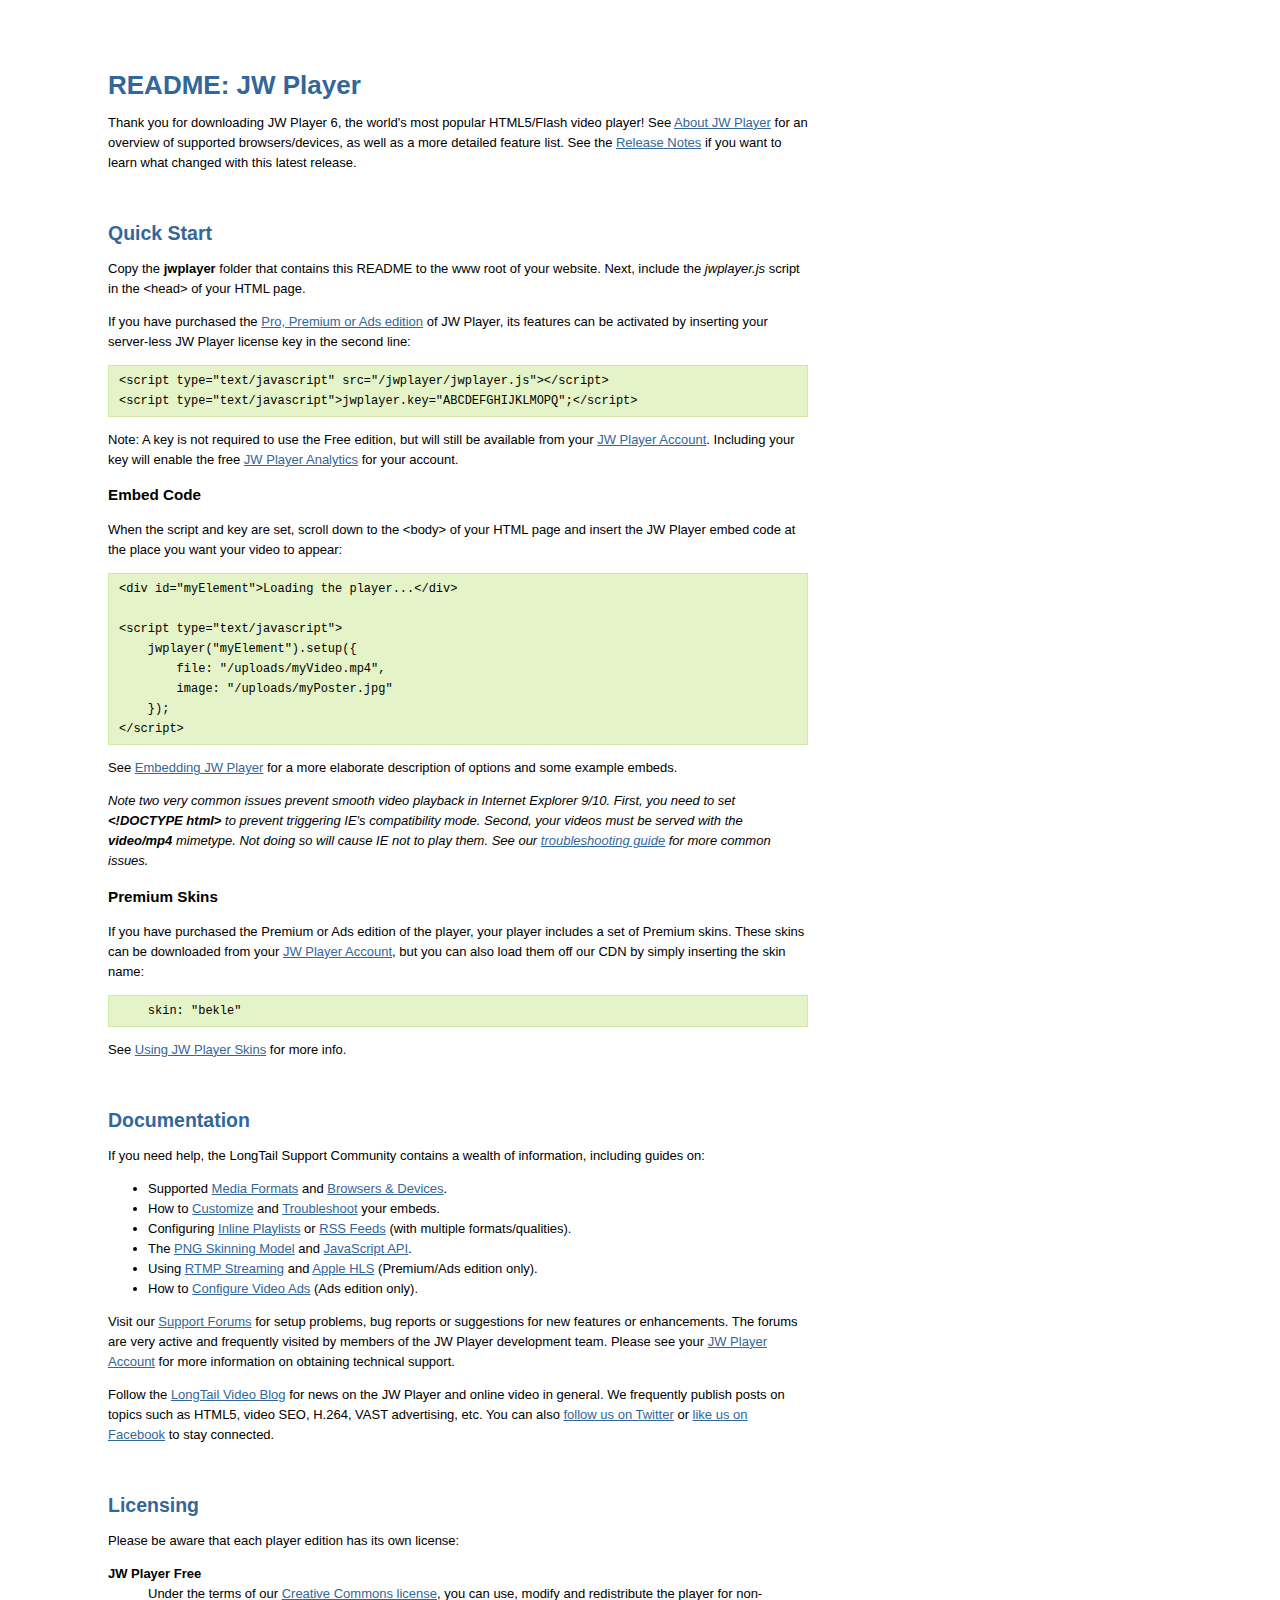
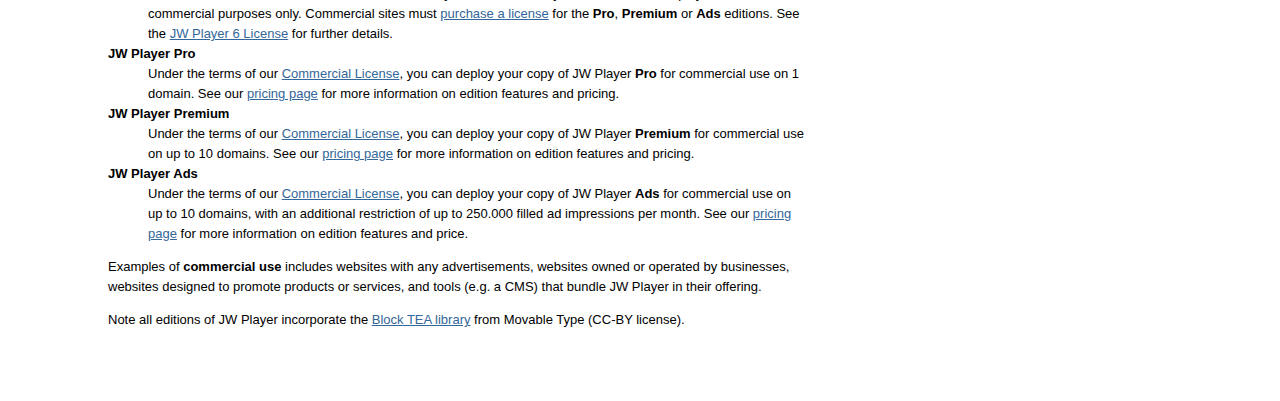
<file: js/JWPlayer/README.html>
<!doctype html>
<html>
<head>
<title>README: JW Player</title>
<style>
    body { padding: 50px 100px; width: 700px; font: 13px/20px Arial; background: #FFF; }
    a, h1, h2 { color: #369; }
    h2 { margin-top: 50px; }
    pre { font-size: 12px; background:#E5F3C8; padding:5px 10px; border: 1px solid #D3EAA4; }
    dt { font-weight: bold; }
</style>
</head><body>

<h1>README: JW Player</h1>

<p>Thank you for downloading JW Player 6, the world's most popular HTML5/Flash video player! See <a href="http://www.longtailvideo.com/support/jw-player/28832/about-jw-player">About JW Player</a> for an overview of supported browsers/devices, as well as a more detailed feature list. See the <a href="http://www.longtailvideo.com/support/jw-player/28835/release-notes">Release Notes</a> if you want to learn what changed with this latest release.</p>

<h2>Quick Start</h2>

<p>Copy the <strong>jwplayer</strong> folder that contains this README to the www root of your website. Next, include the <em>jwplayer.js</em> script in the &lt;head&gt; of your HTML page.</p>

<p>If you have purchased the <a href="http://www.longtailvideo.com/jw-player/pricing/">Pro, Premium or Ads edition</a> of JW Player, its features can be activated by inserting your server-less JW Player license key in the second line:</p>

<pre>
&lt;script type="text/javascript" src="/jwplayer/jwplayer.js"&gt;&lt;/script&gt;
&lt;script type="text/javascript"&gt;jwplayer.key="ABCDEFGHIJKLMOPQ";&lt;/script&gt;
</pre>

<p>Note: A key is not required to use the Free edition, but will still be available from your <a href="https://account.longtailvideo.com/">JW Player Account</a>. Including your key will enable the free <a href="http://www.longtailvideo.com/support/jw-player/28852/using-jw-player-analytics">JW Player Analytics</a> for your account.</p>

<h3>Embed Code</h3>

<p>When the script and key are set, scroll down to the &lt;body&gt; of your HTML page and insert the JW Player embed code at the place you want your video to appear:</p>

<pre>
&lt;div id="myElement"&gt;Loading the player...&lt;/div&gt;

&lt;script type="text/javascript"&gt;
    jwplayer("myElement").setup({
        file: "/uploads/myVideo.mp4",
        image: "/uploads/myPoster.jpg"
    });
&lt;/script&gt;
</pre>

<p>See <a href="http://www.longtailvideo.com/support/jw-player/28839/embedding-the-player">Embedding JW Player</a> for a more elaborate description of options and some example embeds.</p>

<p><em>Note two very common issues prevent smooth video playback in Internet Explorer 9/10. First, you need to set <strong>&lt;!DOCTYPE html&gt;</strong> to prevent triggering IE's compatibility mode. Second, your videos must be served with the <strong>video/mp4</strong> mimetype. Not doing so will cause IE not to play them. See our <a href="http://www.longtailvideo.com/support/jw-player/28840/troubleshooting-your-setup">troubleshooting guide</a> for more common issues.</em></p>

<h3>Premium Skins</h3>

<p>If you have purchased the Premium or Ads edition of the player, your player includes a set of Premium skins. These skins can be downloaded from your <a href="https://account.longtailvideo.com/">JW Player Account</a>, but you can also load them off our CDN by simply inserting the skin name:</p>
<pre>    skin: "bekle"</pre>

<p>See <a href="http://www.longtailvideo.com/support/jw-player/28846/using-jw-player-skins">Using JW Player Skins</a> for more info.</p>



<h2>Documentation</h2>

<p>If you need help, the LongTail Support Community contains a wealth of information, including guides on:</p>

<ul>
<li>Supported <a href="http://www.longtailvideo.com/support/jw-player/28836/media-format-support">Media Formats</a> and <a href="http://www.longtailvideo.com/support/jw-player/28837/browser-device-support">Browsers &amp; Devices</a>.</li>
<li> How to <a href="http://www.longtailvideo.com/support/jw-player/28839/embedding-the-player">Customize</a> and <a href="http://www.longtailvideo.com/support/jw-player/28840/troubleshooting-your-setup">Troubleshoot</a> your embeds.</li>
<li>Configuring <a href="http://www.longtailvideo.com/support/jw-player/28842/working-with-playlists">Inline Playlists</a> or <a href="http://www.longtailvideo.com/support/jw-player/28843/loading-rss-feeds">RSS Feeds</a> (with multiple formats/qualities).</li>
<li>The <a href="http://www.longtailvideo.com/support/jw-player/28846/using-jw-player-skins">PNG Skinning Model</a> and <a href="http://www.longtailvideo.com/support/jw-player/28850/using-the-javascript-api">JavaScript API</a>.</li>
<li>Using <a href="http://www.longtailvideo.com/support/jw-player/28854/using-rtmp-streaming">RTMP Streaming</a> and <a href="http://www.longtailvideo.com/support/jw-player/28856/using-apple-hls-streaming/">Apple HLS</a> (Premium/Ads edition only).</li>
<li>How to <a href="http://www.longtailvideo.com/support/jw-player/28862/configuring-video-ads">Configure Video Ads</a> (Ads edition only).</li>
</ul>

<p>Visit our <a href="http://www.longtailvideo.com/support/forums/jw-player/">Support Forums</a> for setup problems, bug reports or suggestions for new features or enhancements. The forums are very active and frequently visited by members of the JW Player development team. Please see your <a href="http://account.longtailvideo.com">JW Player Account</a> for more information on obtaining technical support.</p>

<p>Follow the <a href="http://www.longtailvideo.com/blog/">LongTail Video Blog</a> for news on the JW Player and online video in general. We frequently publish posts on topics such as HTML5, video SEO, H.264, VAST advertising, etc. You can also <a href="http://twitter.com/longtailvideo">follow us on Twitter</a> or <a href="http://www.facebook.com/longtailvideo">like us on Facebook</a> to stay connected.</p>



<h2>Licensing</h2>

<p>Please be aware that each player edition has its own license:</p>

<dl>
<dt>JW Player Free</dt>
<dd>Under the terms of our <a href="http://creativecommons.org/licenses/by-nc-sa/3.0/">Creative Commons license</a>, you can use, modify and redistribute the player for non-commercial purposes only. 
Commercial sites must <a href=" http://www.longtailvideo.com/jw-player/pricing/">purchase a license</a> for the <strong>Pro</strong>, <strong>Premium</strong> or <strong>Ads</strong> editions. See the <a href="http://www.longtailvideo.com/jw-player/license/jw-player-license-text">JW Player 6 License</a> for further details.</dd>
<dt>JW Player Pro</dt>
<dd>
Under the terms of our <a href="http://www.longtailvideo.com/jw-player/license/jw-player-license-text">Commercial License</a>, you can deploy your copy of JW Player <strong>Pro</strong> for commercial use on 1 domain.  See our <a href="http://www.longtailvideo.com/jw-player/pricing/">pricing page</a> for more information on edition features and pricing.
</dd>
<dt>JW Player Premium</dt>
<dd>
  Under the terms of our <a href="http://www.longtailvideo.com/jw-player/license/jw-player-license-text">Commercial License</a>, you can deploy your copy of JW Player <strong>Premium</strong> for commercial use on up to 10 domains. See our <a href="http://www.longtailvideo.com/jw-player/pricing/">pricing page</a> for more information on edition features and pricing.
</dd>
<dt>JW Player Ads</dt>
<dd>
Under the terms of our <a href="http://www.longtailvideo.com/jw-player/license/jw-player-license-text">Commercial License</a>, you can deploy your copy of JW Player <strong>Ads</strong> for commercial use on up to 10 domains, with an additional restriction of up to 250.000 filled ad impressions per month. See our <a href="http://www.longtailvideo.com/jw-player/pricing/">pricing page</a> for more information on edition features and price.</dd>
</dl>

<p>Examples of <strong>commercial use</strong> includes websites with any advertisements, websites owned or operated by businesses, websites designed to promote products or services, and tools (e.g. a CMS) that bundle JW Player in their offering.</p>

<p>Note all editions of JW Player incorporate the <a href="http://www.movable-type.co.uk/scripts/tea-block.html">Block TEA library</a> from Movable Type (CC-BY license).</p>


</body>
</html>
</file>
